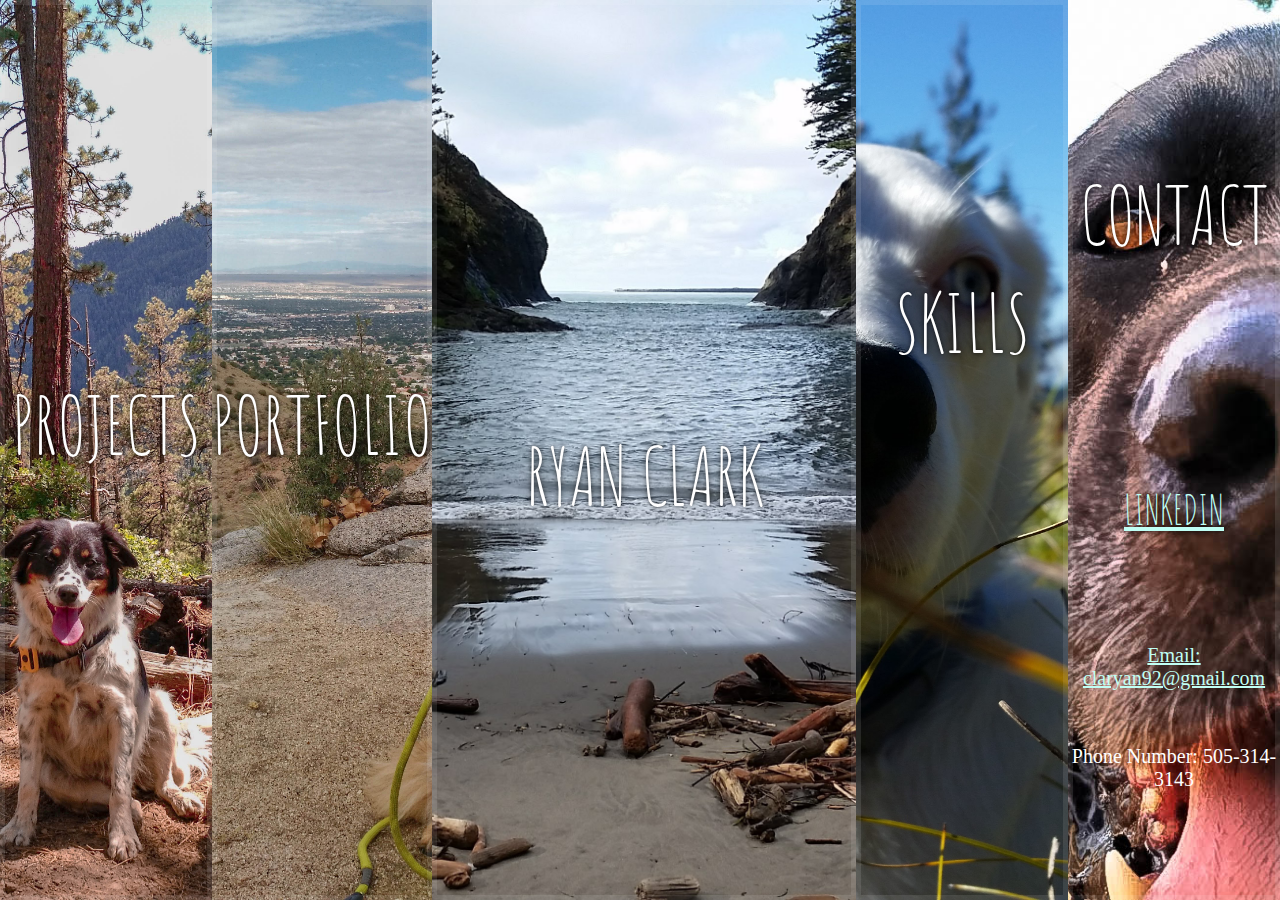
<file: Index.html>
<!DOCTYPE html>
<html lang="en">
<head>
	<meta charset="utf-8">
	<title>Ryan Clark</title>
	<link href='https://fonts.googleapis.com/css?family=Amatic+SC' rel='stylesheet' type='text/css'>
</head>
<body>
	<style>
		html {
			box-sizing: border-box;
			background: #ffc600;
			font-family: 'helvetica neue';
			font-size: 20px;
			font-weight: 200;
		}

		body {
			margin: 0;
		}
		*, *:before, *:after {
			box-sizing: inherit;
		}

		.panels {
	      min-height:100vh;
	      overflow: hidden;
	      display: flex;
	    }
	    .panel {
	      background:#6B0F9C;
	      box-shadow:inset 0 0 0 5px rgba(255,255,255,0.1);
	      color:white;
	      text-align: center;
	      align-items:center;
	      /* Safari transitionend event.propertyName === flex */
	      /* Chrome + FF transitionend event.propertyName === flex-grow */
	      transition:
	        font-size 0.7s cubic-bezier(0.61,-0.19, 0.7,-0.11),
	        flex 0.7s cubic-bezier(0.61,-0.19, 0.7,-0.11),
	        background 0.2s;
	      font-size: 20px;
	      background-size:cover;
	      background-position:center;
	      flex: 1;
	      justify-content: center;
	      align-items: center;
	      display: flex;
	      flex-direction: column;
	    }

	    .panel1 {background-image:url("IMG_20160714_151409182 (2).jpg"); }
	    .panel2 {background-image:url("Kalua (North Canyon, Copper).jpg"); }
	    .panel3 {background-image:url("20180211_105925.jpg");
	    	flex: 2; }
	    .panel4 {background-image:url("20171027_123459.jpg"); }
	    .panel5 {background-image:url("Kipper (three gun spring).jpg"); }

	    .panel > * {
	      margin:0;
	      width: 100%;
	      transition:transform 0.5s;
	      flex: 1 0 auto;
	      display: flex;
	      justify-content: center;
	      align-items: center;
	    }

	    .panel > *:first-child { transform: translateY(-100%); }
	    .panel.open-active > *:first-child {transform: translateY(0);}
	    .panel > *:last-child { transform: translateY(100%); }
	    .panel.open-active > *:last-child {transform: translateY(0);}
	    
	    .panel p {
	      text-transform: uppercase;
	      font-family: 'Amatic SC', cursive;
	      text-shadow:0 0 4px rgba(0, 0, 0, 0.72), 0 0 14px rgba(0, 0, 0, 0.45);
	      font-size: 2em;
	    }

	    .panel p:nth-child(2) {
	      font-size: 4em;
	    }

	    .panel.open {
	      font-size:40px;
	      flex: 5;
	    }

	    a {
	    	color: #c0fff4;
	    }
	    
	</style>
	<div class="panels">
	    <div class="panel panel1">
	      <p><a href="https://github.com/claryan92/Prosper-IT">Prosper IT</a></p>
	      <p>Projects</p>
	      <p><a href=https://github.com/claryan92/BreakOut_Game>Breakout Game Code</a></p>
	    </div>
	    <div class="panel panel2">
	      <p></p>
	      <p>Portfolio</p>
	      <p><a href="https://github.com/claryan92">Github Account</a></p>
	    </div>
	    <div class="panel panel3">
	      <p>Software Developer</p>
	      <p>Ryan Clark</p>
	      <p></p>
	    </div>
	    <div class="panel panel4">
	      <p></p>
	      <p>Skills</p>
	      <p>HTML<br>
	      	CSS<br>
	      	C#<br>
	      	JavaScript<br>
	      	SQL
	      </p>
	    </div>
	    <div class="panel panel5">
	      <p></p>
	      <p>Contact</p>
	      <p>
	      	<p><a href="https://www.linkedin.com/in/ryan-clark-a09bb914a/">LinkedIn<br></a></p>
	      	<a href="mailto:claryan92@gmail.com">Email: claryan92@gmail.com</a>
	      	Phone Number: 505-314-3143
	      </p>
	    </div>
	 </div>
<script>
	const panels = document.querySelectorAll('.panel');

	function toggleOpen() {
		this.classList.toggle('open');
	}

	function toggleActive(e) {
		console.log(e.propertyName);
		if(e.propertyName.includes('flex')) {
			this.classList.toggle('open-active');
		}
	}

	panels.forEach(panel => panel.addEventListener('click', toggleOpen));
	panels.forEach(panel => panel.addEventListener('transitionend', toggleActive));
</script>
</body>
</html>
</file>
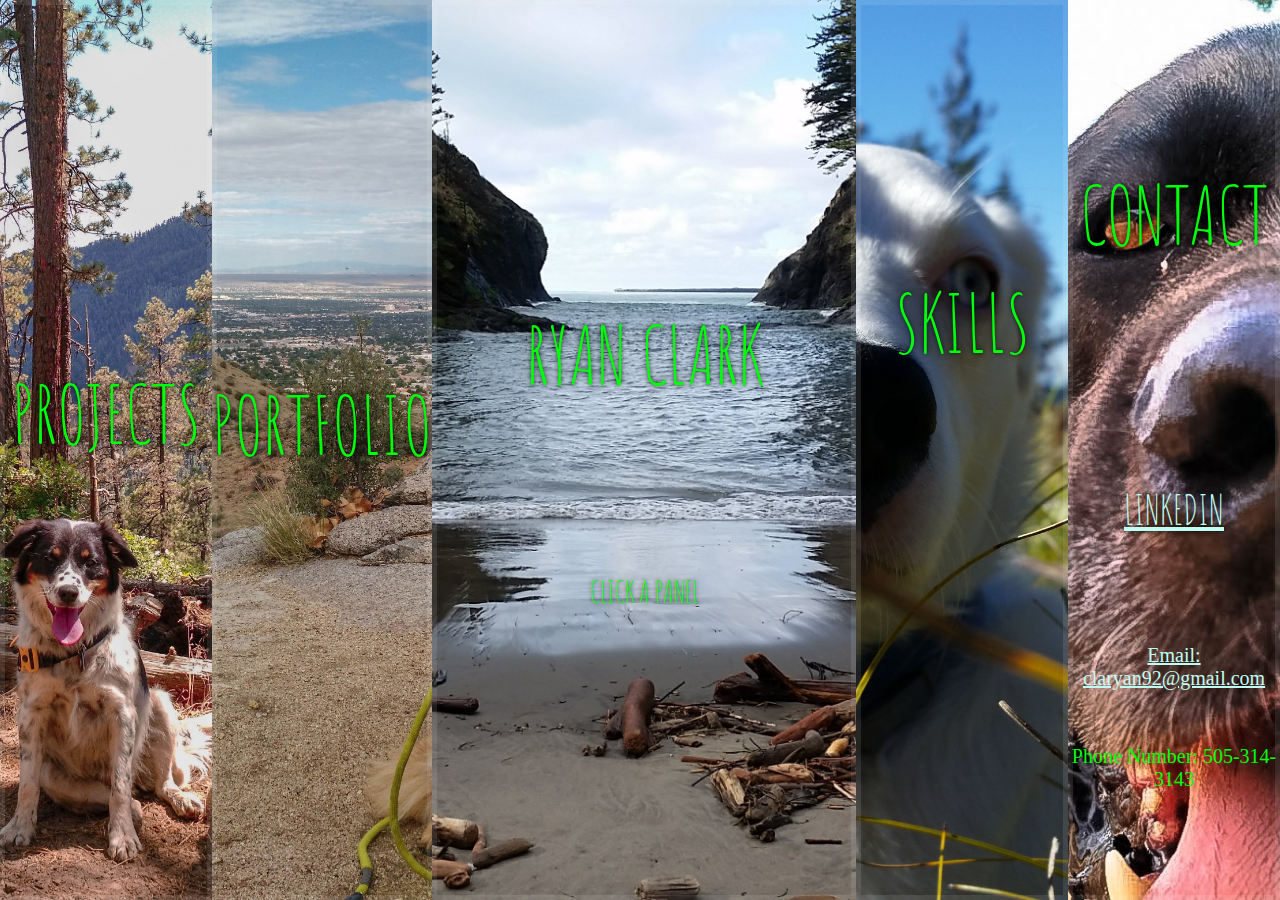
<file: index.html>
<!DOCTYPE html>
<html lang="en">
<head>
	<meta charset="utf-8">
	<title>Ryan Clark</title>
	<link href='https://fonts.googleapis.com/css?family=Amatic+SC' rel='stylesheet' type='text/css'>
</head>
<body>
	<style>
		html {
			box-sizing: border-box;
			background: #ffc600;
			font-family: 'helvetica neue';
			font-size: 20px;
			font-weight: 200;
		}

		body {
			margin: 0;
		}
		*, *:before, *:after {
			box-sizing: inherit;
		}

		.panels {
	      min-height:100vh;
	      overflow: hidden;
	      display: flex;
	    }
	    .panel {
	      background:#6B0F9C;
	      box-shadow:inset 0 0 0 5px rgba(255,255,255,0.1);
	      color:#00ff0a;
	      text-align: center;
	      align-items:center;
	      /* Safari transitionend event.propertyName === flex */
	      /* Chrome + FF transitionend event.propertyName === flex-grow */
	      transition:
	        font-size 0.7s cubic-bezier(0.61,-0.19, 0.7,-0.11),
	        flex 0.7s cubic-bezier(0.61,-0.19, 0.7,-0.11),
	        background 0.2s;
	      font-size: 20px;
	      background-size:cover;
	      background-position:center;
	      flex: 1;
	      justify-content: center;
	      align-items: center;
	      display: flex;
	      flex-direction: column;
	    }

	    .panel1 {background-image:url("IMG_20160714_151409182 (2).jpg"); }
	    .panel2 {background-image:url("Kalua (North Canyon, Copper).jpg"); }
	    .panel3 {background-image:url("20180211_105925.jpg");
	    	flex: 2; }
	    .panel4 {background-image:url("20171027_123459.jpg"); }
	    .panel5 {background-image:url("Kipper (three gun spring).jpg"); }

	    .panel > * {
	      margin:0;
	      width: 100%;
	      transition:transform 0.5s;
	      flex: 1 0 auto;
	      display: flex;
	      justify-content: center;
	      align-items: center;
	    }

	    .panel > *:first-child { transform: translateY(-100%); }
	    .panel.open-active > *:first-child {transform: translateY(0);}
	    .panel > *:last-child { transform: translateY(100%); }
	    .panel.open-active > *:last-child {transform: translateY(0);}
	    
	    .panel p {
	      text-transform: uppercase;
	      font-family: 'Amatic SC', cursive;
	      text-shadow:0 0 4px rgba(0, 0, 0, 0.72), 0 0 14px rgba(0, 0, 0, 0.45);
	      font-size: 2em;
	    }

	    .panel p:nth-child(2) {
	      font-size: 4em;
	    }

	    .panel.open {
	      font-size:40px;
	      flex: 5;
	    }

	    a {
	    	color: #c0fff4;
	    }
		
	    a.projectLinks {
		font-size: 25px;
	    }
		
	    p.click {
		font-size: 30px;
	    }
	    
	</style>
	<div class="panels">
	    <div class="panel panel1">
	      <p><a href="https://github.com/claryan92/Prosper-IT">Prosper IT</a></p>
	      <p>Projects</p>
	      <p>
		 <a class="projectLinks" href="https://claryan92.github.io/BreakOutGame/">Breakout Game</a>
		 <a class="projectLinks" href="https://claryan92.github.io/JavaScript-Exercises/"><br><br>JavaScript Exercises</a>
	      </p>
	    </div>
	    <div class="panel panel2">
	      <p></p>
	      <p>Portfolio</p>
	      <p><a href="https://github.com/claryan92">Github Account</a></p>
	    </div>
	    <div class="panel panel3">
	      <p>Software Developer</p>
	      <p>Ryan Clark</p>
	      <p class="click">Click a Panel</p>
	      <p class="click">And See More</p>
	    </div>
	    <div class="panel panel4">
	      <p></p>
	      <p>Skills</p>
	      <p>HTML<br>
	      	CSS<br>
	      	C#<br>
	      	JavaScript<br>
	      	SQL
	      </p>
	    </div>
	    <div class="panel panel5">
	      <p></p>
	      <p>Contact</p>
	      <p>
	      	<p><a href="https://www.linkedin.com/in/ryan-clark-a09bb914a/">LinkedIn<br></a></p>
	      	<a href="mailto:claryan92@gmail.com">Email: claryan92@gmail.com</a>
	      	Phone Number: 505-314-3143
	      </p>
	    </div>
	 </div>
<script>
	const panels = document.querySelectorAll('.panel');

	function toggleOpen() {
		this.classList.toggle('open');
	}

	function toggleActive(e) {
		console.log(e.propertyName);
		if(e.propertyName.includes('flex')) {
			this.classList.toggle('open-active');
		}
	}

	panels.forEach(panel => panel.addEventListener('click', toggleOpen));
	panels.forEach(panel => panel.addEventListener('transitionend', toggleActive));
</script>
</body>
</html>
</file>
